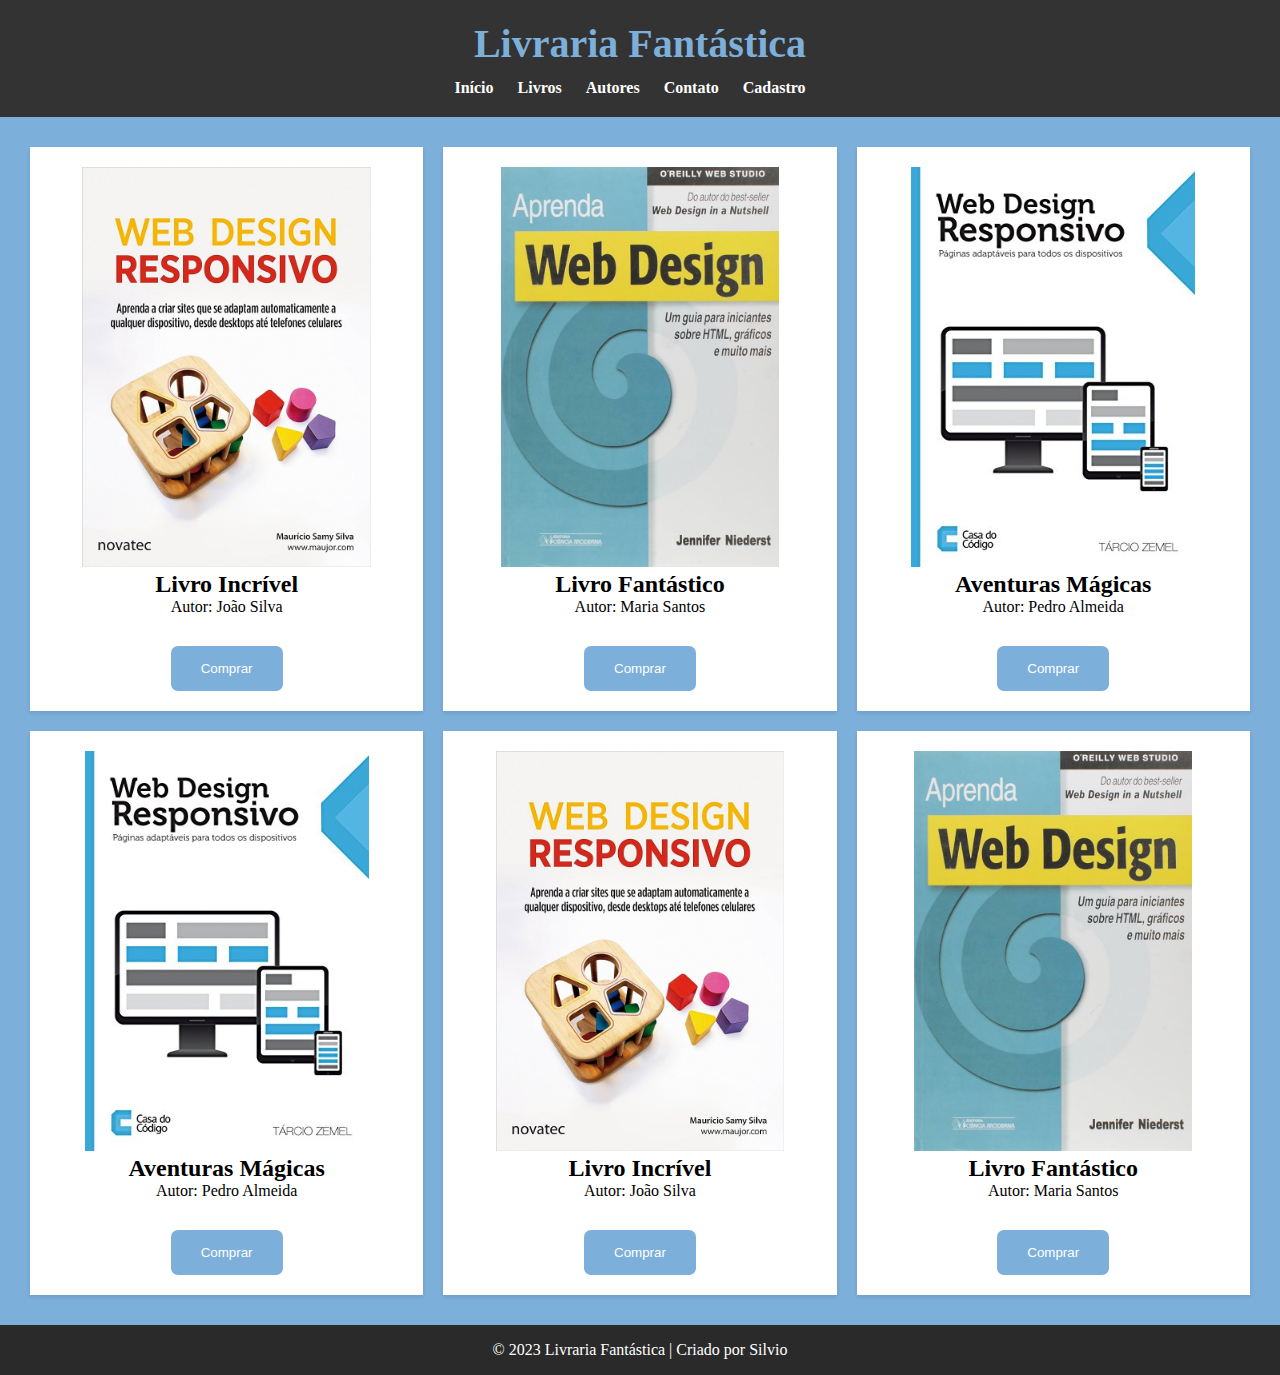
<file: index.html>
<!DOCTYPE html>
<html lang="pt-br">

<head>
    <meta charset="UTF-8">
    <meta name="viewport" content="width=device-width, initial-scale=1.0">
    <title>Livraria</title>
    <link rel="stylesheet" href="estilo.css">
</head>

<body>
    <header>
        <h1>Livraria Fantástica</h1>
        <nav>
            <ul>
                <li><a href="#">Início</a></li>
                <li><a href="#">Livros</a></li>
                <li><a href="#">Autores</a></li>
                <li><a href="#">Contato</a></li>
                <li><a href="cadastro.html">Cadastro</a></li>
            </ul>
        </nav>
    </header>

    <main>
        <section class="cards">
            <div class="card">
                <img src="img/71cSV5zx0rL._AC_UF1000,1000_QL80_.jpg" Livro 1">
                <h2>Livro Incrível</h2>
                <p>Autor: João Silva</p>
                <button>Comprar</button>
            </div>

            <div class="card">
                <img src="img/815GL-QD++L._AC_UF1000,1000_QL80_.jpg" alt="Livro 2">
                <h2>Livro Fantástico</h2>
                <p>Autor: Maria Santos</p>
                <button>Comprar</button>
            </div>

            <div class="card">
                <img src="img/41nHiG-kqwL.jpg" alt="Livro 3">
                <h2>Aventuras Mágicas</h2>
                <p>Autor: Pedro Almeida</p>
                <button>Comprar</button>
            </div>


            <div class="card">
                <img src="img/41nHiG-kqwL.jpg" alt="Livro 3">
                <h2>Aventuras Mágicas</h2>
                <p>Autor: Pedro Almeida</p>
                <button>Comprar</button>
            </div>
            
            <div class="card">
                <img src="img/71cSV5zx0rL._AC_UF1000,1000_QL80_.jpg" Livro 1">
                <h2>Livro Incrível</h2>
                <p>Autor: João Silva</p>
                <button>Comprar</button>
            </div>

            <div class="card">
                <img src="img/815GL-QD++L._AC_UF1000,1000_QL80_.jpg" alt="Livro 2">
                <h2>Livro Fantástico</h2>
                <p>Autor: Maria Santos</p>
                <button>Comprar</button>
            </div>
        </section>
    </main>
    <footer>
        <p>&copy; 2023 Livraria Fantástica | Criado por Silvio</p>
    </footer>
</body>

</html>
</file>
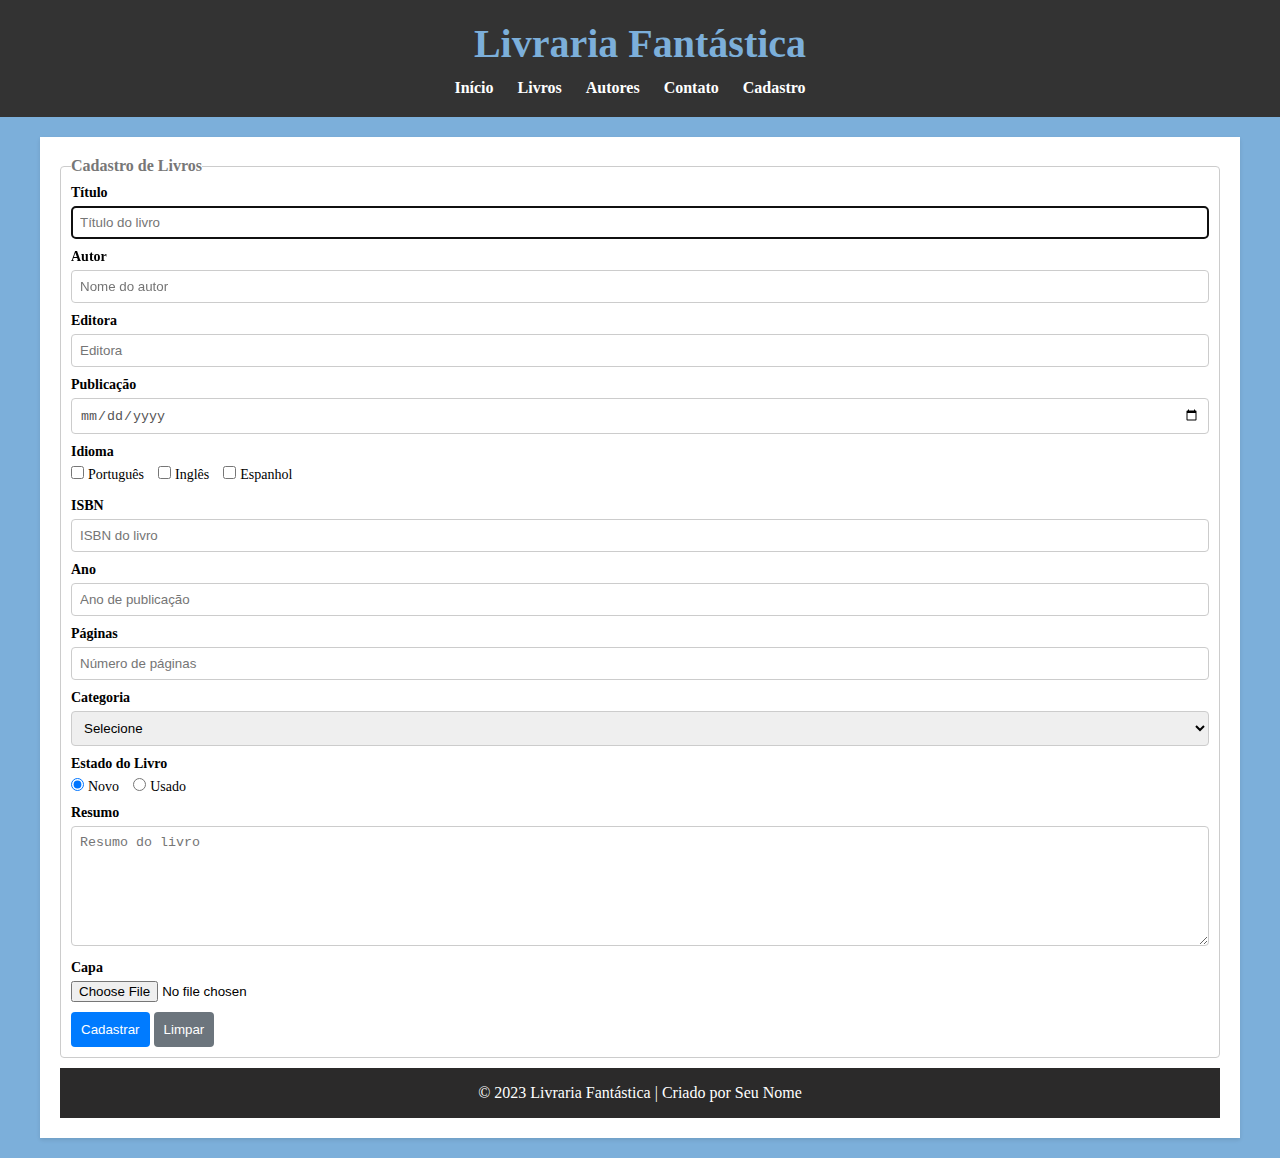
<file: cadastro.html>
<!DOCTYPE html>
<html lang="pt-br">

<head>
    <meta charset="UTF-8">
    <meta name="viewport" content="width=device-width, initial-scale=1.0">
    <title>Cadastro de Livros</title>
    <link rel="stylesheet" href="estilo.css">
</head>

<body>
    <header>
        <h1>Livraria Fantástica</h1>
        <nav>
            <ul>
                <li><a href="index.html">Início</a></li>
                <li><a href="index.html">Livros</a></li>
                <li><a href="index.html">Autores</a></li>
                <li><a href="index.html">Contato</a></li>
                <li><a href="cadastro.html">Cadastro</a></li>
            </ul>
        </nav>
    </header>
    
    <main>
        <section class="container">
            <form>
                <fieldset>
                    <legend>Cadastro de Livros</legend>

                    <div class="input-container">
                        <label for="titulo">Título</label>
                        <input type="text" name="titulo" id="titulo" placeholder="Título do livro" required autofocus>
                    </div>

                    <div class="input-container">
                        <label for="autor">Autor</label>
                        <input type="text" name="autor" id="autor" placeholder="Nome do autor" required>
                    </div>

                    <div class="input-container">
                        <label for="editora">Editora</label>
                        <input type="text" name="editora" id="editora" placeholder="Editora" required>
                    </div>

                    <div class="input-container">
                        <label for="dtpublicacao">Publicação</label>
                        <input type="date" name="dtpublicacao" id="dtpublicacao" required>
                    </div>

                    <div class="input-container">
                        <label>Idioma</label>
                        <div class="input-check">
                            <input type="checkbox" name="idioma" value="Português" id="portugues">
                            <label for="portugues">Português</label>
                        </div>
                        <div class="input-check">
                            <input type="checkbox" name="idioma" value="Inglês" id="ingles">
                            <label for="ingles">Inglês</label>
                        </div>
                        <div class="input-check">
                            <input type="checkbox" name="idioma" value="Espanhol" id="espanhol">
                            <label for="espanhol">Espanhol</label>
                        </div>
                    </div>

                    <div class="input-container">
                        <label for="isbn">ISBN</label>
                        <input type="text" name="isbn" id="isbn" placeholder="ISBN do livro" pattern="\d{3}-\d{10}"
                            required>
                    </div>

                    <div class="input-container">
                        <label for="ano">Ano</label>
                        <input type="number" name="ano" id="ano" placeholder="Ano de publicação" required>
                    </div>

                    <div class="input-container">
                        <label for="paginas">Páginas</label>
                        <input type="number" name="paginas" id="paginas" placeholder="Número de páginas" required>
                    </div>

                    <div class="input-container">
                        <label for="categoria">Categoria</label>
                        <select name="categoria" id="categoria" required>
                            <option value="">Selecione</option>
                            <option value="Ação">Ação</option>
                            <option value="Aventura">Aventura</option>
                            <option value="Comédia">Comédia</option>
                            <option value="Drama">Drama</option>
                            <option value="Ficção Científica">Ficção Científica</option>
                            <option value="Romance">Romance</option>
                            <option value="Suspense">Suspense</option>
                            <option value="Terror">Terror</option>
                        </select>
                    </div>

                    <div class="input-container">
                        <label>Estado do Livro</label>
                        <div class="radio-group">
                            <input type="radio" name="situacao" id="novo" value="Novo" required checked>
                            <label for="novo">Novo</label>

                            <input type="radio" name="situacao" id="usado" value="Usado" required>
                            <label for="usado">Usado</label>
                        </div>
                    </div>

                    <div class="input-container">
                        <label for="resumo">Resumo</label>
                        <textarea name="resumo" id="resumo" placeholder="Resumo do livro" rows="5" required></textarea>
                    </div>

                    <div class="input-container">
                        <label for="capa">Capa</label>
                        <input type="file" name="capa" id="capa" accept="image/*">
                    </div>

                    <div class="actions">
                        <button type="submit">Cadastrar</button>
                        <button type="reset">Limpar</button>
                    </div>
                </fieldset>
            </form>

            <footer>
                <p>&copy; 2023 Livraria Fantástica | Criado por Seu Nome</p>
            </footer>

        </section>
    </main>
</body>

</html>
</file>
<file: estilo.css>
* {
    margin: 0;
    padding: 0;
    box-sizing: border-box;
}

body {
    font-family: url('https://fonts.googleapis.com/css2?family=Nunito+Sans:opsz,wght@6..12,200&display=swap');;
    background-color: #7cafda;
}

header {
    background-color: #333;
    color: #fff;
    text-align: center;
    padding-top: 20px;
    padding-bottom: 20px;
    padding-left: 20px;
    padding-right: 20px;
}

header {
    background-color: #333;
    color: #fff;
    text-align: center;
    padding: 20px 20px 20px 20px;
    padding: 20px;
}

h1{
    color: #7cafda;
    font-size: 40px;
    padding-block-end: 1%;
}

nav ul {
    list-style: none;
}

nav li {
    display: inline;
    margin-right: 20px;
}

nav li :hover{
    color: #7cafda;
}

nav a {
    text-decoration: none;
    font-weight: bold;
    color: #fff;
}

main {
    padding: 20px;
    overflow: hidden;
}

.card {
    width: calc(33.33% - 20px);
    margin: 10px;
    padding: 20px;
    background-color: #fff;
    box-shadow: 0 2px 4px rgba(0, 0, 0, 0.1);
    text-align: center;
    float: left;
}

footer {
    background-color: #2b2a2a;
    color: #fff;
    text-align: center;
    padding: 1rem;
}

.card img {
    max-width: 100%;
    height: 400px;
}

.card button {
    border-radius: 7px;
    background-color: #7cafda;
    color: #fff;
    border: none;
    padding: 15px 30px;
    margin-top: 30px;
    cursor: pointer;
    transition: background-color 0.3s ease;
}

.card button:hover {
    background-color: #404783;
}

/* Formulário */

.container {
    width: 1200px;
    max-width: 100%;
    margin: 0 auto;
    padding: 20px;
    background-color: #fff;
    box-shadow: 0 2px 4px rgba(0, 0, 0, 0.1);
}

form {
  overflow: hidden;
}

form fieldset {
  border: 1px solid #ccc;
  border-radius: 4px;
  padding: 10px;
  margin-bottom: 10px;
}

form legend {
  font-weight: bold;
  color: #777;
}

.input-container {
    margin-bottom: 10px;
}

.input-container label {
    display: block;
    margin-bottom: 5px;
    font-weight: bold;
    font-size: 14px;
}

input[type="text"],
input[type="date"],
input[type="number"] {
  width: 100%;
  padding: 8px;
  border: 1px solid #ccc;
  border-radius: 4px;
  color: #555;
}

.radio-group label {
    display: inline;
    margin-right: 10px;
    font-weight: normal;
  }
  
  .input-check {
      display: inline-block;
      margin-right: 10px;
  }
  
  .input-check input[type="checkbox"] + label {
      display: inline-block;
      font-weight: normal;
  }

  textarea {
    width: 100%;
    padding: 8px;
    border: 1px solid #ccc;
    border-radius: 4px;
    resize: vertical; /* Permite redimensionar verticalmente o textarea */
    height: 120px; /* Altura inicial do textarea */
  }
  
  select {
    width: 100%;
    padding: 8px;
    border: 1px solid #ccc;
    border-radius: 4px;
  }

  button {
    background-color: #007bff;
    color: white;
    border: none;
    border-radius: 4px;
    padding: 10px;
    cursor: pointer; /* Adiciona um cursor de ponteiro */
  }
  
  /* Botão de Limpar */
  button[type="reset"] {
    background-color: #6c757d;
  }
  
  /* Botão de Enviar */
  button:hover {
    background-color: #0056b3;
  }
</file>
